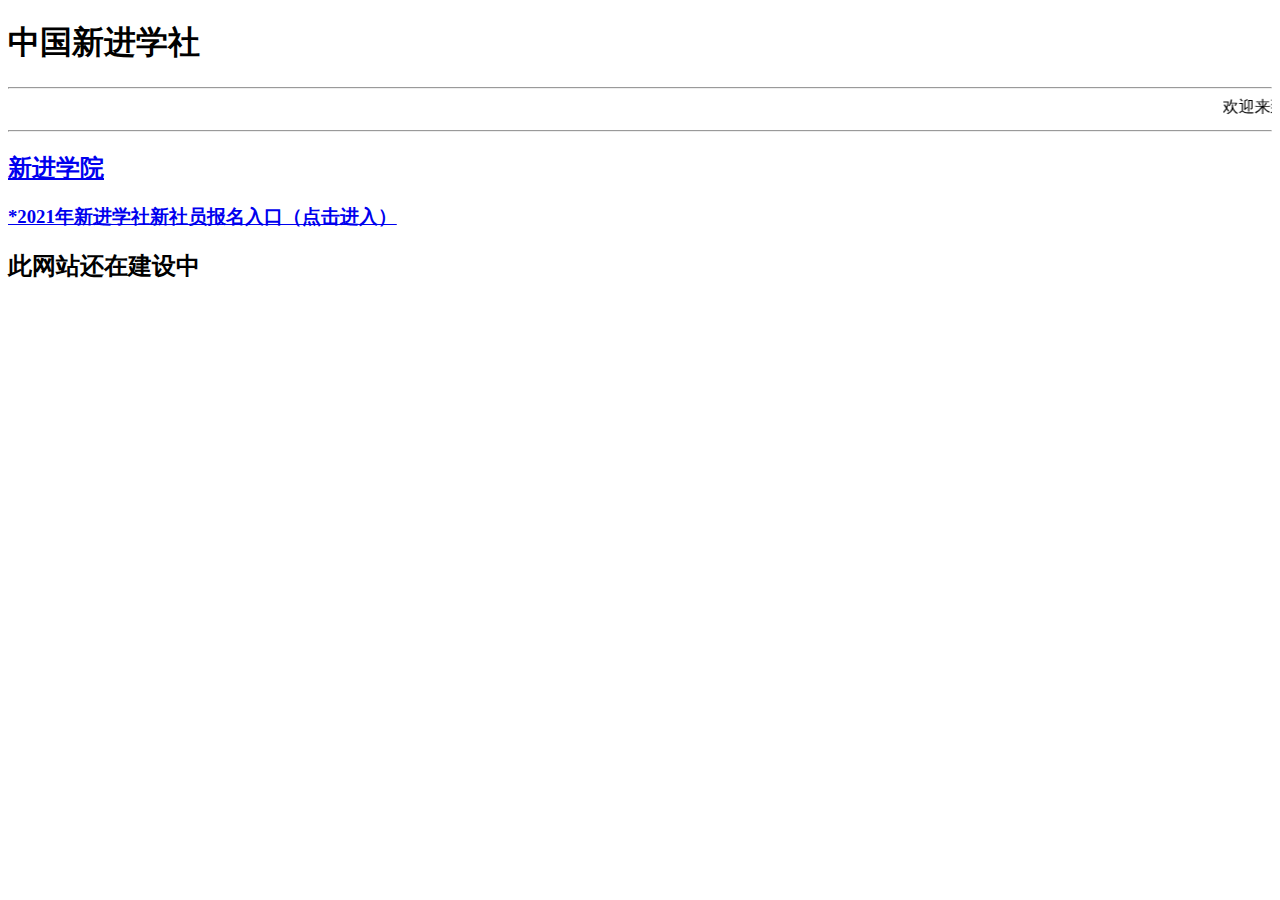
<file: index.html>
<!DOCTYPE html>
  <title>中国新进学社</title>
<h1>
    <b>中国新进学社</b>
  </h1>
  <hr>
  <marquee behavior=slide>欢迎来到中国新进学社官网</marquee>
  <hr>
  <h2>
  <a href="https://xinjinorg.github.io/xinjinorg/xinjinuniversity/xinjinuniversity.html">新进学院</a> 
    </h2>
  <h3><a href="https://www.wenjuan.com/s/UZBZJvZLhH">*2021年新进学社新社员报名入口（点击进入）</a>
	</h3>
  <body>
    <h2>此网站还在建设中</h2></body>
</html>
</file>
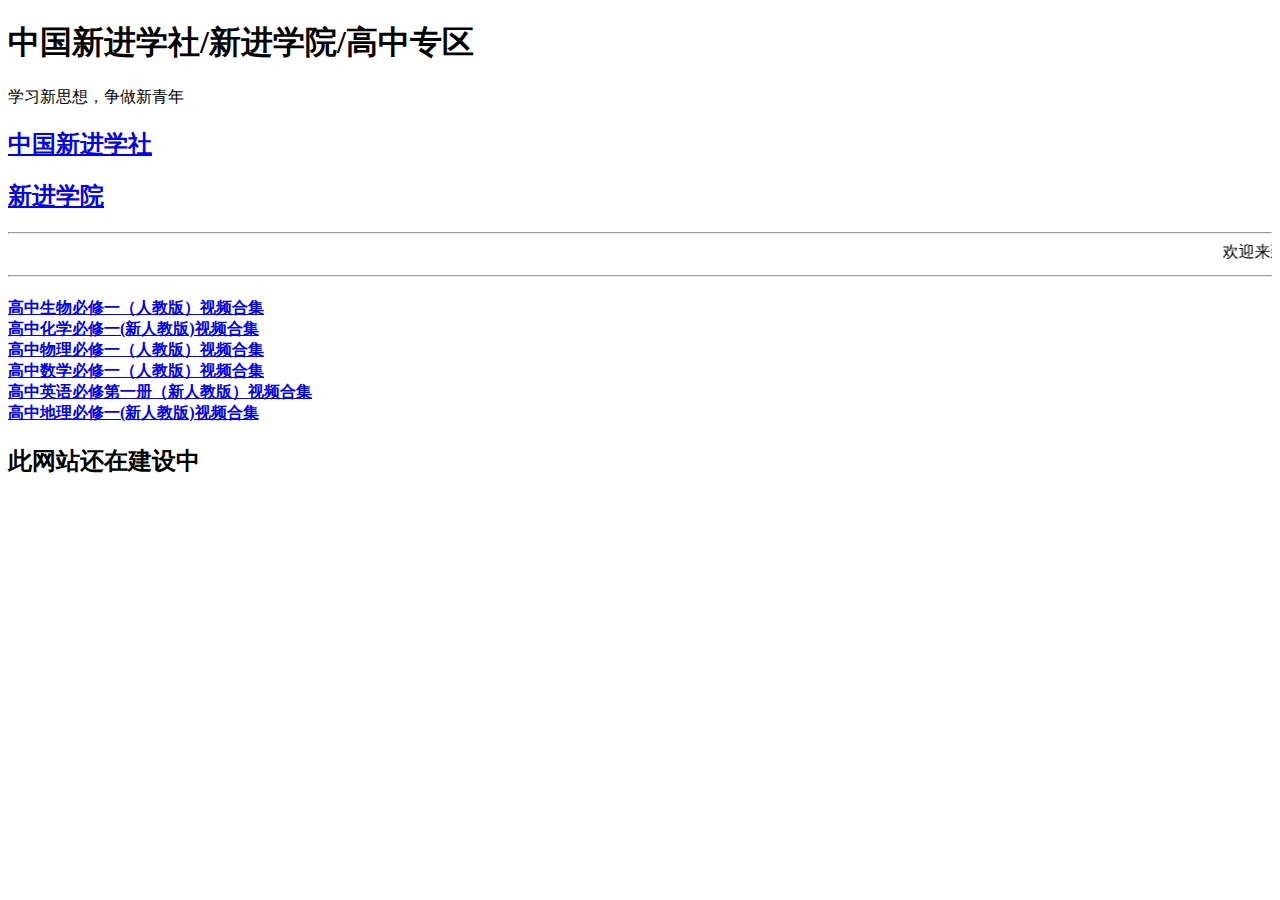
<file: gaozhong.html>
<!DOCTYPE html>
  <title>高中专区-新进学院</title>
<h1>
    <b>中国新进学社/新进学院/高中专区</b>
  </h1>
 <body>学习新思想，争做新青年
  </body>
    <h2><a href="https://xinjinorg.github.io/xinjinorg/">中国新进学社</a> </h2><h2><a href="href="https://xinjinorg.github.io/xinjinorg/xinjinuniversity"">新进学院</a> </h2>
  <hr>
  <marquee behavior=slide>欢迎来到中国新进学社官网</marquee>
  <hr>
  <body>
     <h4>
       <li><a href="https://www.bilibili.com/video/BV1tE411q7VE">高中生物必修一（人教版）视频合集</a></li>
       <li><a href="https://www.bilibili.com/video/BV1RT4y177f6">高中化学必修一(新人教版)视频合集</a></li> 
       <li><a href="https://www.bilibili.com/video/BV18E411q7SW">高中物理必修一（人教版）视频合集</a></li> 
       <li><a href="https://www.bilibili.com/video/BV1sJ411F7WT">高中数学必修一（人教版）视频合集</a></li> 
       <li><a href="https://www.bilibili.com/video/BV1Pq4y1J7z7">高中英语必修第一册（新人教版）视频合集</a></li> 
       <li><a href="https://www.bilibili.com/video/BV1Y54y117E1">高中地理必修一(新人教版)视频合集</a></li>
      </h4>
    <h2>此网站还在建设中</h2></body>
</html>
</file>
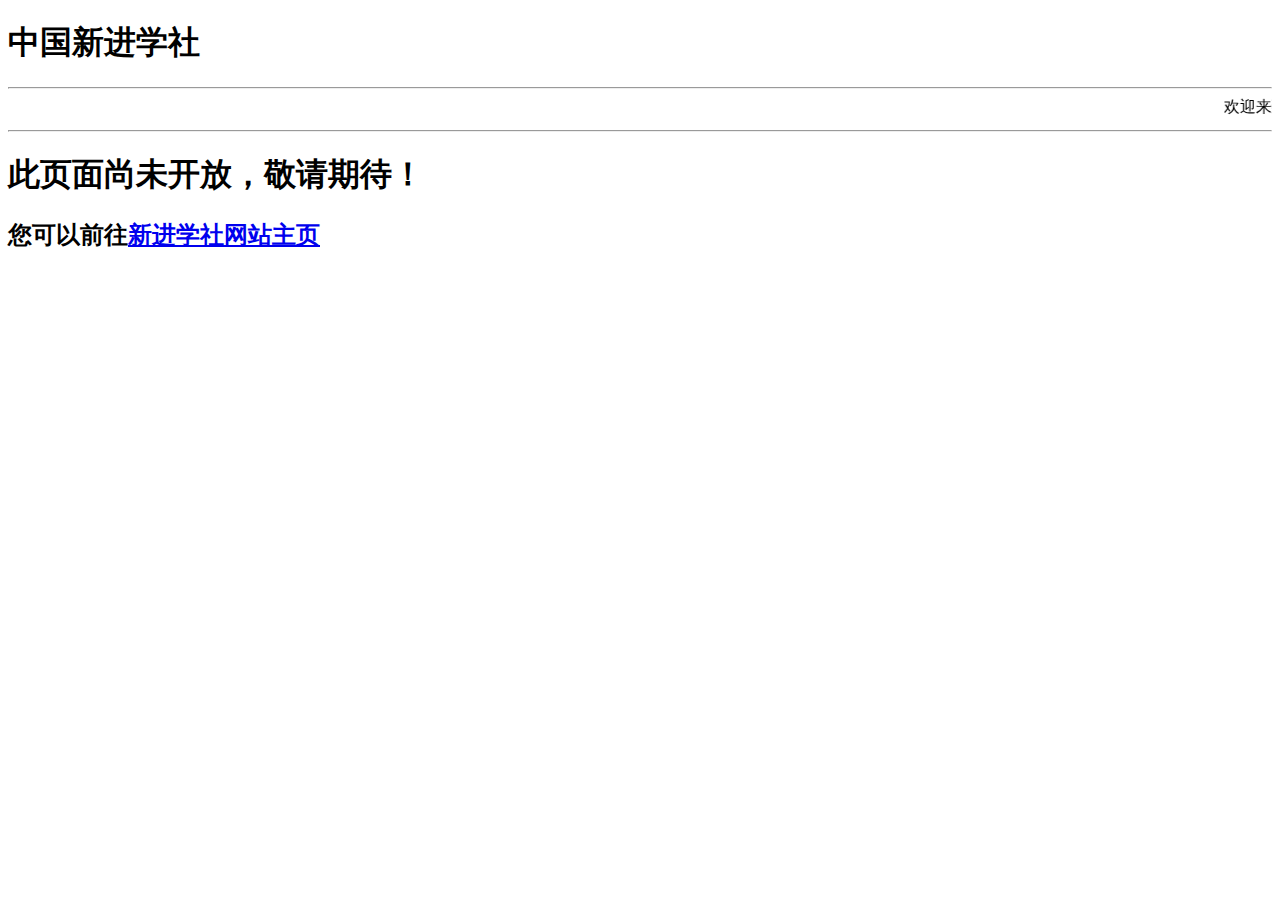
<file: weikaifang.html>
<!DOCTYPE html>
  <title>此页面为开放</title>
<h1>
    <b>中国新进学社</b>
  </h1>
  <hr>
  <marquee behavior=slide>欢迎来到中国新进学社官网</marquee>
  <hr>
  <h1>此页面尚未开放，敬请期待！</h1>
  <h2>您可以前往<a href="https://xinjinorg.github.io/xinjinorg/">新进学社网站主页</a></h2>
</html>
</file>
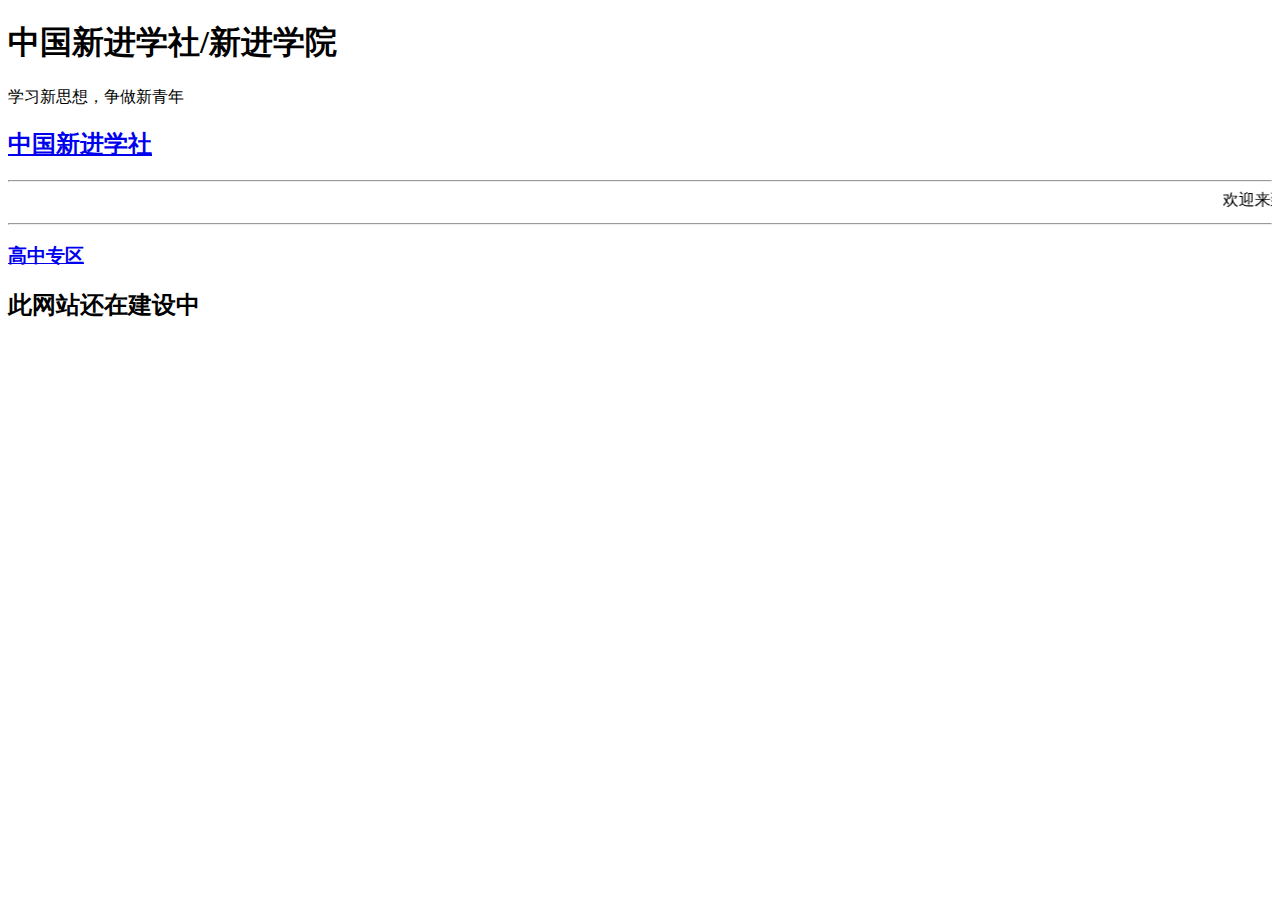
<file: xinjinuniversity.html>
<!DOCTYPE html>
  <title>新进学院</title>
<h1>
    <b>中国新进学社/新进学院</b>
  </h1>
 <body>学习新思想，争做新青年
  </body>
    <h2><a href="https://xinjinorg.github.io/xinjinorg/">中国新进学社</a> </h2>
  <hr>
  <marquee behavior=slide>欢迎来到中国新进学社官网</marquee>
  <hr>
  <body>
     <h3>
       <li><a href="https://xinjinorg.github.io/xinjinorg/xinjinuniversity/gaozhong">高中专区</a></li>
      
      </h3>
    <h2>此网站还在建设中</h2></body>
</html>
</file>
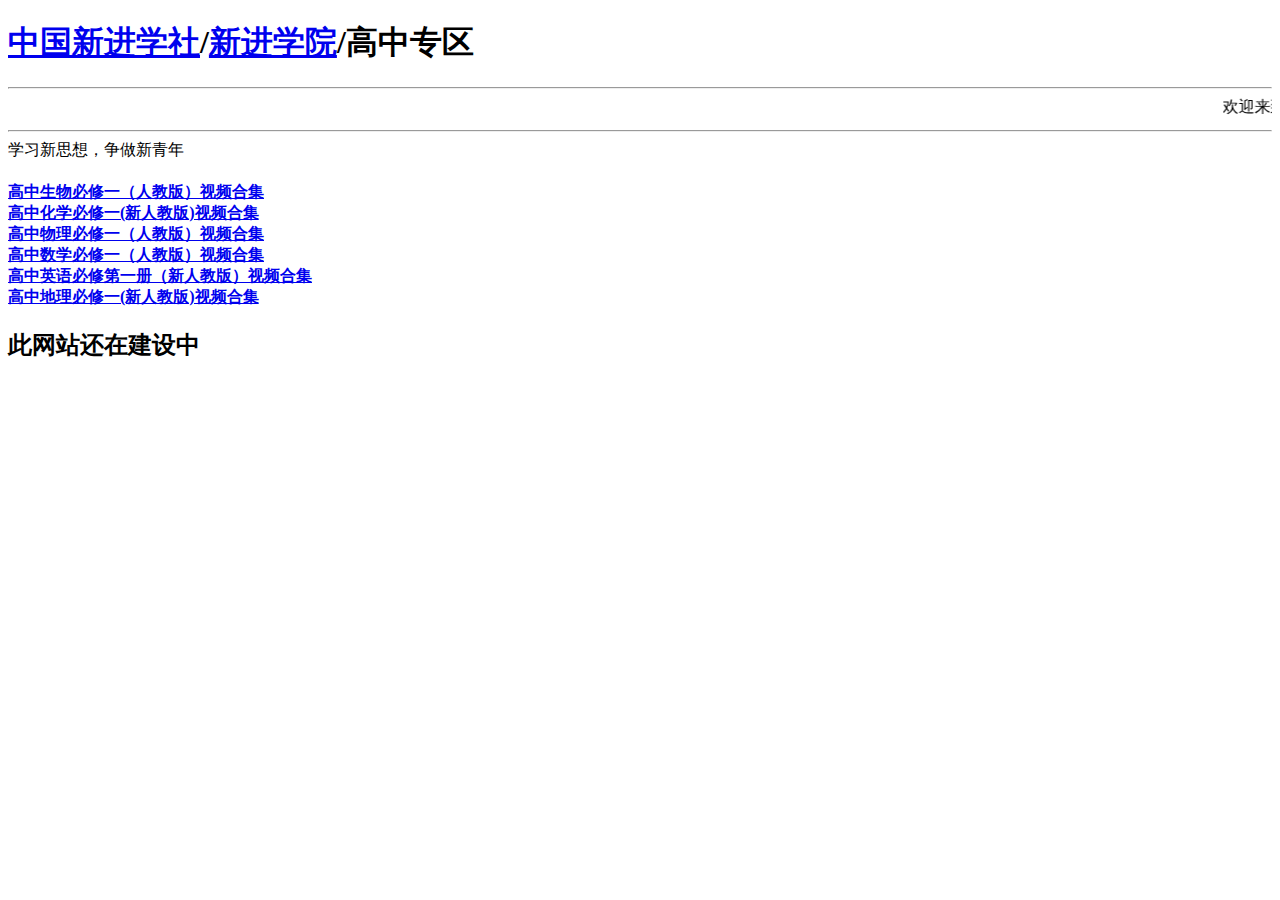
<file: xinjinuniversity/gaozhong.html>
<!DOCTYPE html>
<title>高中专区-新进学院</title>
<h1>
    <b><a href="https://xinjinorg.github.io/xinjinorg/">中国新进学社</a>/<a href="https://xinjinorg.github.io/xinjinorg/xinjinuniversity/xinjinuniversity.html">新进学院</a>/高中专区</b>
  </h1>
 <hr>
  <marquee behavior=slide>欢迎来到中国新进学社官网</marquee>
  <hr>
  <body>学习新思想，争做新青年
   </body>
  <body>
     <h4>
       <li><a href="https://www.bilibili.com/video/BV1tE411q7VE">高中生物必修一（人教版）视频合集</a></li>
       <li><a href="https://www.bilibili.com/video/BV1RT4y177f6">高中化学必修一(新人教版)视频合集</a></li> 
       <li><a href="https://www.bilibili.com/video/BV18E411q7SW">高中物理必修一（人教版）视频合集</a></li> 
       <li><a href="https://www.bilibili.com/video/BV1sJ411F7WT">高中数学必修一（人教版）视频合集</a></li> 
       <li><a href="https://www.bilibili.com/video/BV1Pq4y1J7z7">高中英语必修第一册（新人教版）视频合集</a></li> 
       <li><a href="https://www.bilibili.com/video/BV1Y54y117E1">高中地理必修一(新人教版)视频合集</a></li>
      </h4>
    <h2>此网站还在建设中</h2></body>
</html>
</file>
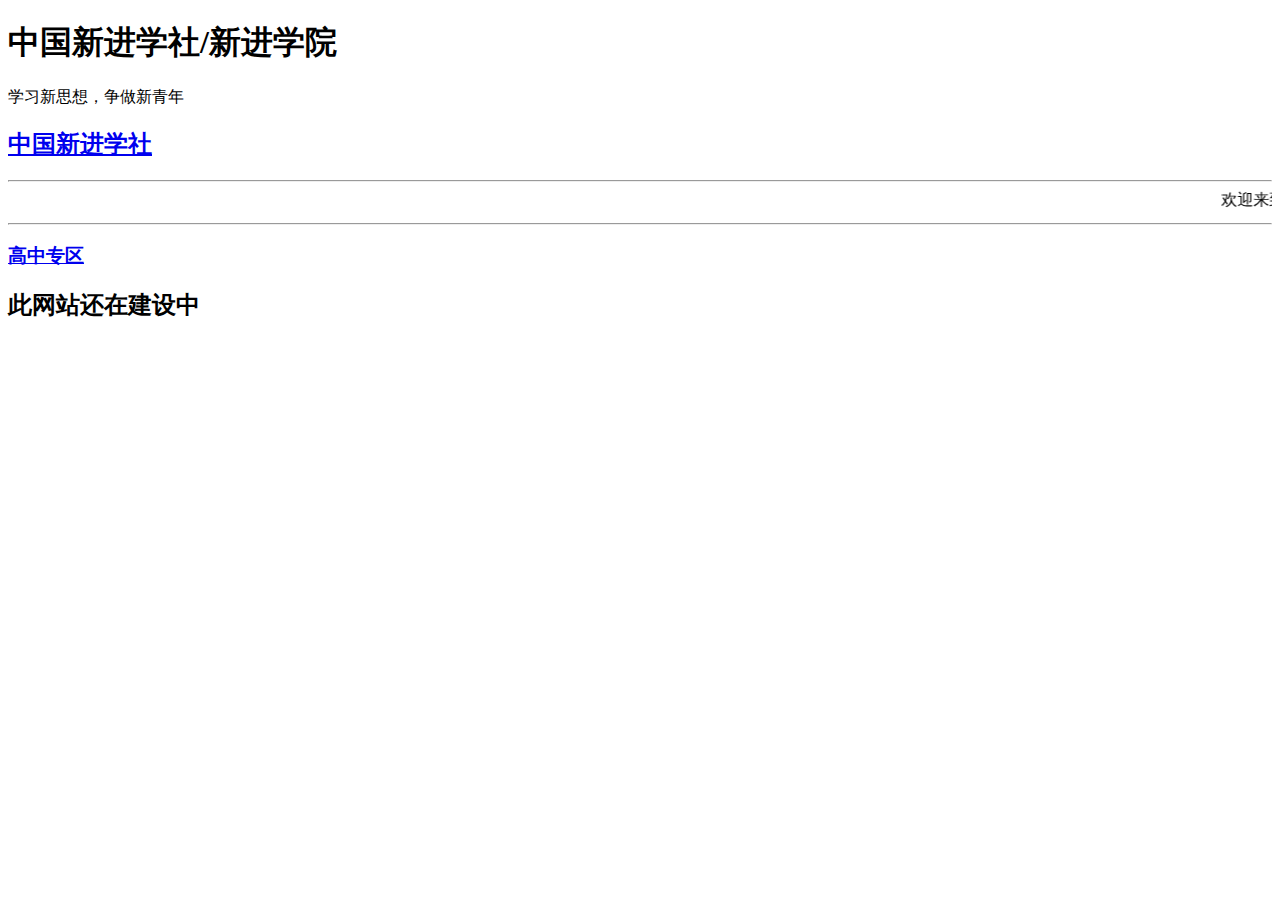
<file: xinjinuniversity/xinjinuniversity.html>
<!DOCTYPE html>
  <title>新进学院</title>
<h1>
    <b>中国新进学社/新进学院</b>
  </h1>
 <body>学习新思想，争做新青年
  </body>
    <h2><a href="https://xinjinorg.github.io/xinjinorg/">中国新进学社</a> </h2>
  <hr>
  <marquee behavior=slide>欢迎来到中国新进学社官网</marquee>
  <hr>
  <body>
     <h3>
       <li><a href="https://xinjinorg.github.io/xinjinorg/xinjinuniversity/gaozhong.html">高中专区</a></li>
      
      </h3>
    <h2>此网站还在建设中</h2></body>
</html>
</file>
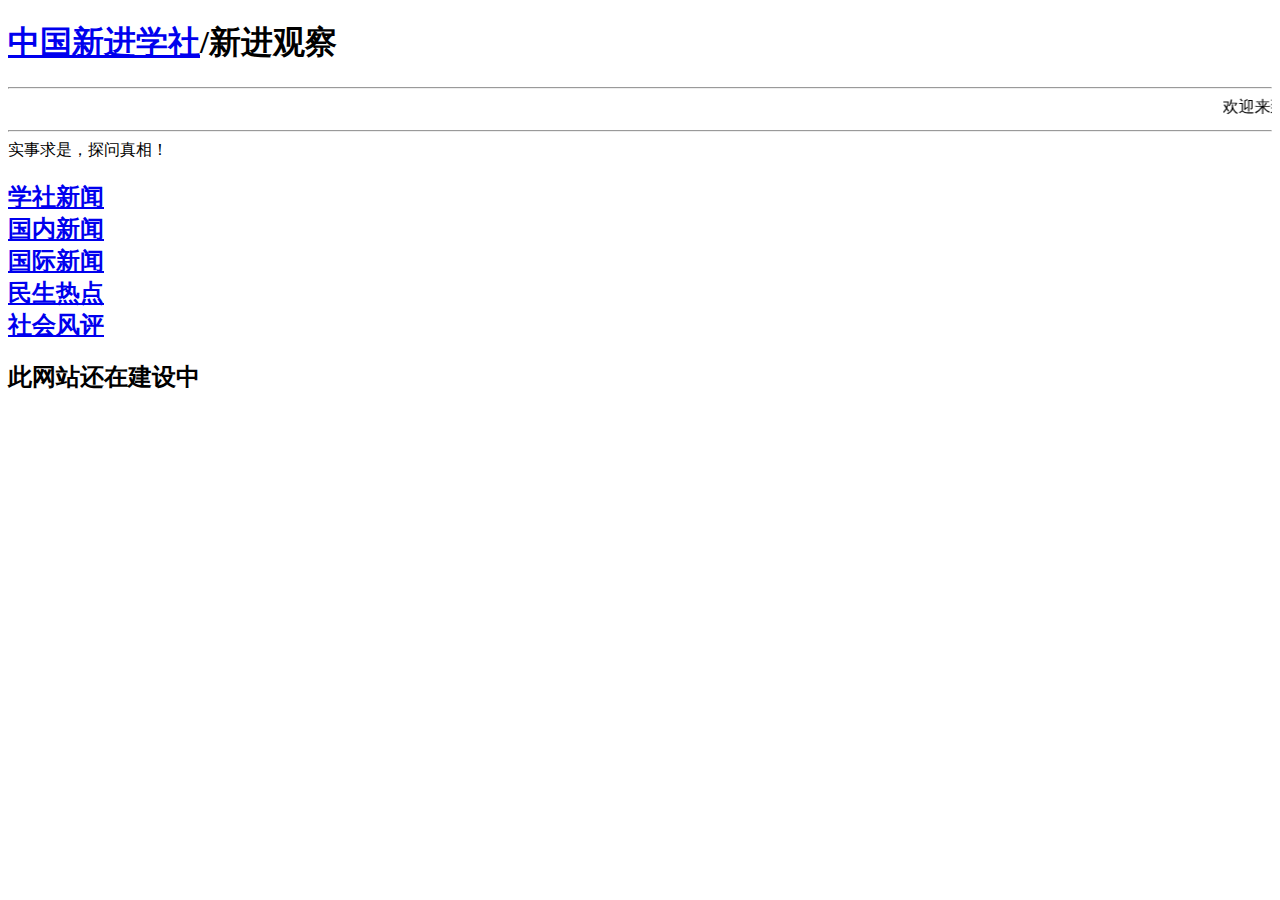
<file: xjmedia/guancha.html>
<!DOCTYPE html>
  <title>新进观察</title>
<h1>
    <b><a href="https://xinjinorg.github.io/xinjinorg/">中国新进学社</a>/新进观察</b>
  </h1>
  <hr>
  <marquee behavior=slide>欢迎来到中国新进学社官网</marquee>
  <hr>
 <body>实事求是，探问真相！
  </body>
  <body>
     <h2>
		<li><a href="https://xinjinorg.github.io/xinjinorg/weikaifang">学社新闻</a></li>
		<li><a href="https://xinjinorg.github.io/xinjinorg/weikaifang">国内新闻</a></li>
		<li><a href="https://xinjinorg.github.io/xinjinorg/weikaifang">国际新闻</a></li>
		<li><a href="https://xinjinorg.github.io/xinjinorg/weikaifang">民生热点</a></li>
		<li><a href="https://xinjinorg.github.io/xinjinorg/weikaifang">社会风评</a></li>
		</h2>
    <h2>此网站还在建设中</h2>
	</body>
</html>
</file>
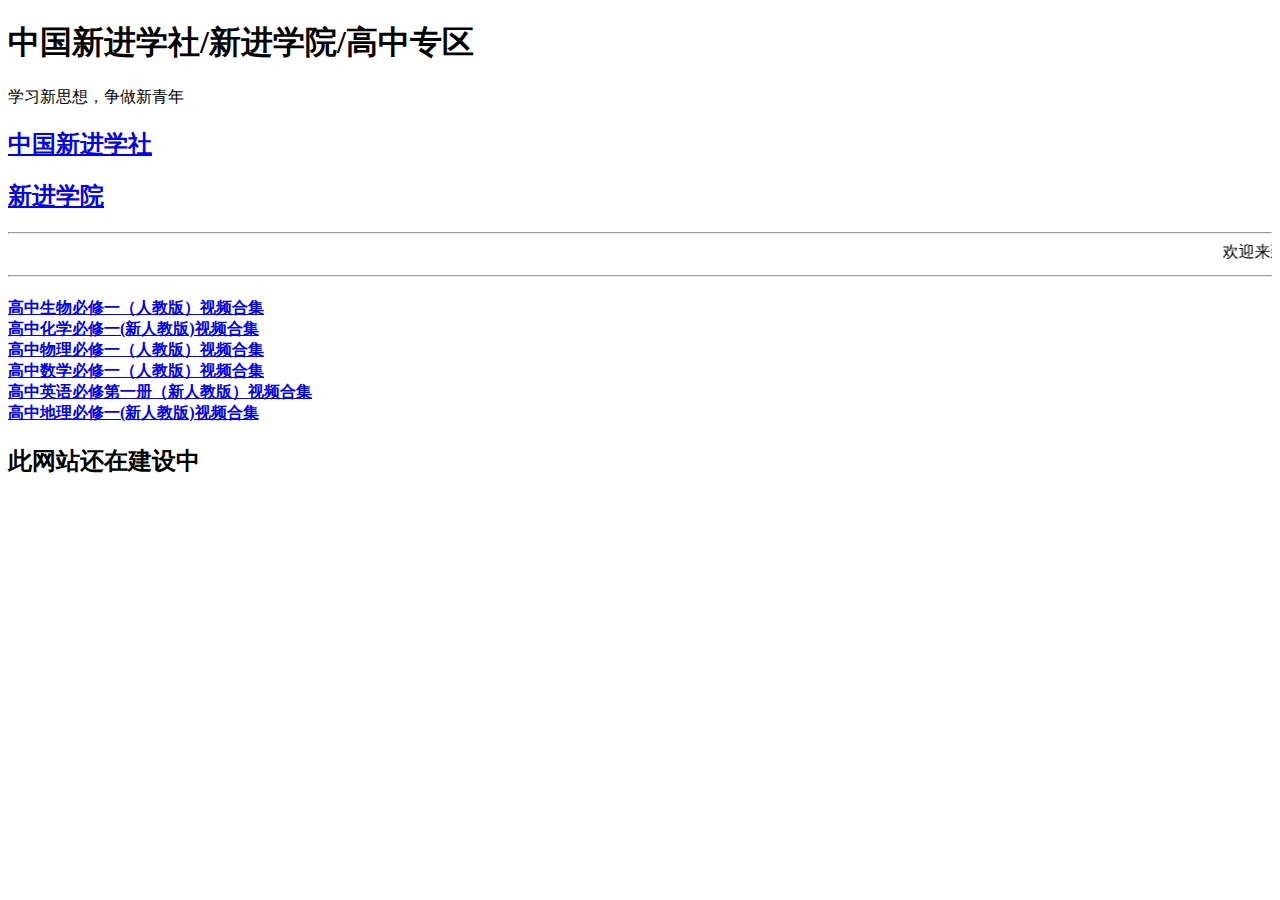
<file: 新晋大学/gaozhong.html>
<!DOCTYPE html>
  <title>高中专区-新进学院</title>
<h1>
    <b>中国新进学社/新进学院/高中专区</b>
  </h1>
 <body>学习新思想，争做新青年
  </body>
    <h2><a href="https://xinjinorg.github.io/xinjinorg/">中国新进学社</a> </h2>
	<h2><a href="href="https://xinjinorg.github.io/xinjinorg/xinjinuniversity"">新进学院</a> </h2>
  <hr>
  <marquee behavior=slide>欢迎来到中国新进学社官网</marquee>
  <hr>
  <body>
     <h4>
       <li><a href="https://www.bilibili.com/video/BV1tE411q7VE">高中生物必修一（人教版）视频合集</a></li>
       <li><a href="https://www.bilibili.com/video/BV1RT4y177f6">高中化学必修一(新人教版)视频合集</a></li> 
       <li><a href="https://www.bilibili.com/video/BV18E411q7SW">高中物理必修一（人教版）视频合集</a></li> 
       <li><a href="https://www.bilibili.com/video/BV1sJ411F7WT">高中数学必修一（人教版）视频合集</a></li> 
       <li><a href="https://www.bilibili.com/video/BV1Pq4y1J7z7">高中英语必修第一册（新人教版）视频合集</a></li> 
       <li><a href="https://www.bilibili.com/video/BV1Y54y117E1">高中地理必修一(新人教版)视频合集</a></li>
      </h4>
    <h2>此网站还在建设中</h2></body>
</html>
</file>
